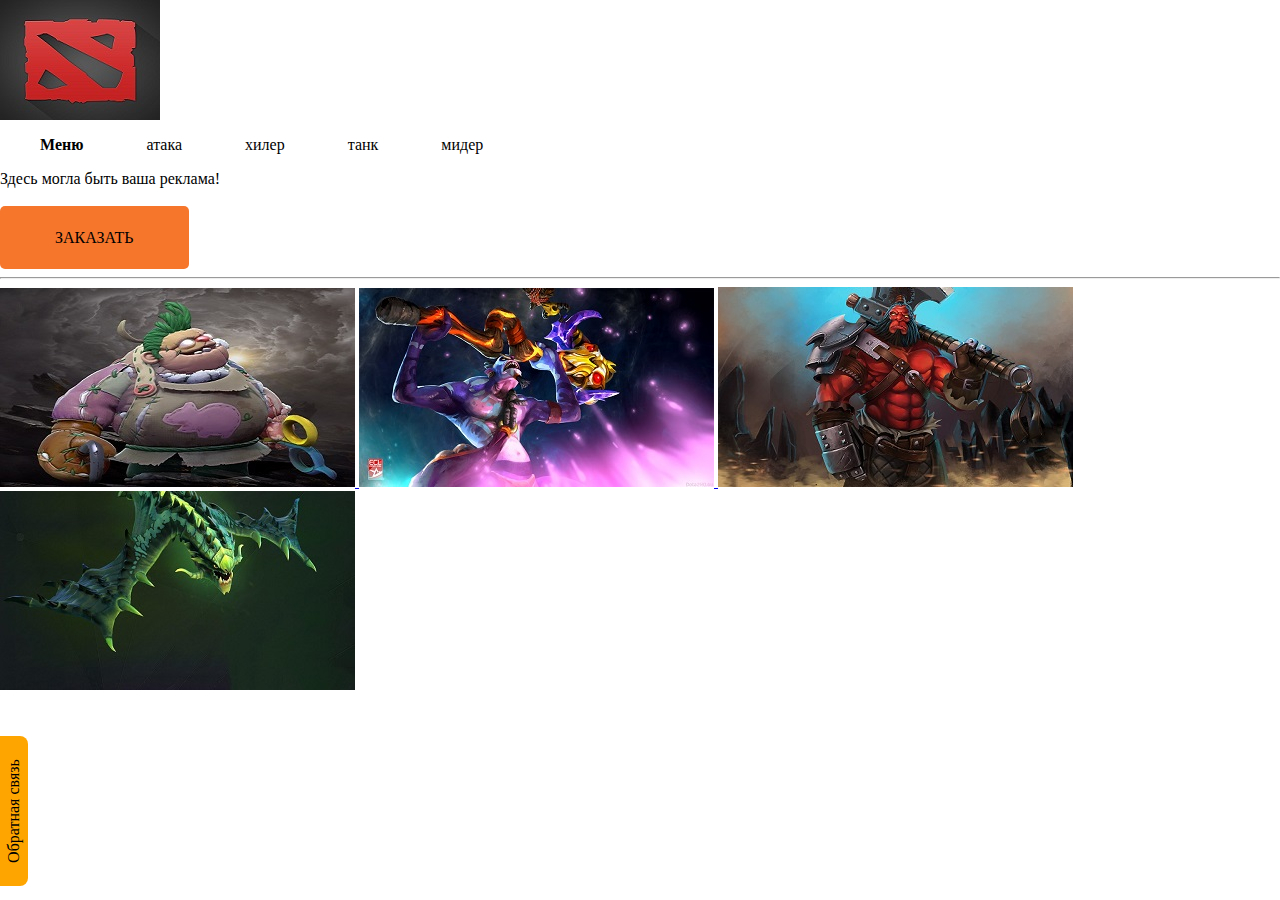
<file: index.html>
<!DOCKTYPE html> 
<html lang="ru"> 
<head> 
    <meta charset="UTF-8" /> 
    <title>a variety of heroes in Dota 2</title> 
    <link rel="stylesheet" href="style.css" /> 
    </head> 
    <body> 
        <header> 
        <a href="#"> 
        <img src="dota2.jpg" alt="logo"/> 
        </a> 
        <nav> 
            <ul class="menu-list"> 
            <li class="menu-item active"><a href="index.html">Меню</a></li> 
            <li class="menu-item"><a href="atac.html">атака</a></li> 
            <li class="menu-item"><a href="hil.html">хилер</a></li> 
            <li class="menu-item"><a href="tank.html">танк</a></li> 
            <li class="menu-item"><a href="mid.html">мидер</a></li> 
            </ul> 
       </nav> 
    </header> 
        <main> 
           Здесь могла быть ваша реклама! 
            <blockquote class="quote"> 

            </blockquote> 
            <button class="button-order">ЗАКАЗАТЬ</button> 
        </main> 
        <hr> 
        <a href="#"> 
             <img src="atac.jpg" alt="атака"/> 
             <img src="hil.jpg" alt="хилер"/> 
             <img src="tank.jpeg" alt="танк"/> 
             <img src="mid.jpg" alt="мидер"/> 
        </a> 
        <div id="callback"> 
            <p>Наши соц сети для обратной связи:<strong> @mail:feedback74@mail.ru</strong>; По поводу вопросов по проэкту вы можете сообщить на почту и вам все поясним.</p> 
     </div> 
    </body> 
</html>
</file>
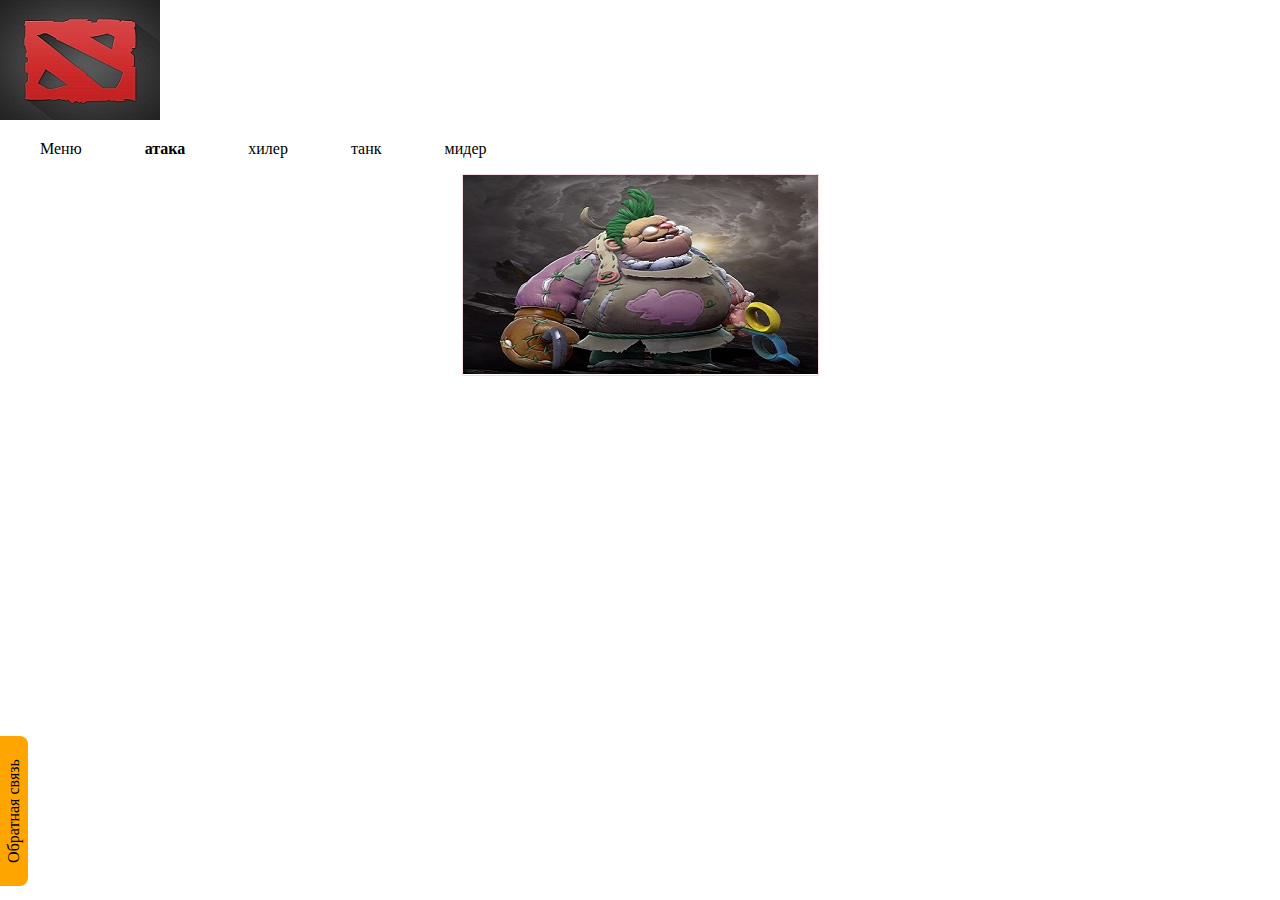
<file: atac.html>
<!DOCTYPE html>
<html lang="en">
 <head>
   <meta charset="UTF-8" />
   <meta
            name="viewport"
            content="width=device-width, user-scalable=no, initial-scale=1.0, maximum-scale=1.0, minimum-scale=1.0"
   />
   <meta http-equiv="X-UA-Compatible" content="ie=edge" />
   <link rel="stylesheet" href="style.css" />
   <title>атакующий</title>
 </head>
 <body>
    <header>
    <a href="#">
        <img src="dota2.jpg" alt="logo"/>
        </a>
    <nav>
        <ul class="menu-list"> 
            <li class="menu-item"><a href="index.html">Меню</a></li> 
            <li class="menu-item active"><a href="atac.html">атака</a></li> 
            <li class="menu-item"><a href="hil.html">хилер</a></li> 
            <li class="menu-item"><a href="tank.html">танк</a></li> 
            <li class="menu-item"><a href="mid.html">мидер</a></li> 
            </ul> 
   </nav>
</header>
     <div class="card">
 <div class="product">
     <img src="atac.jpg" alt="atac" />
 </div>
 <div class="description">
   <h2>кто такой атакующий герой? </h2>
   <hr>
   <p>
       Это герой который наносит большое количество дамага в кратчайшие секунды 
   </p>
 </div>
</div>
<div id="callback">
    <p>Наши соц сети для обратной связи:<strong> @mail:feedback74@mail.ru</strong>; По поводу вопросов по проэкту вы можете сообщить на почту и вам все поясним.</p>
</div>
 </body>
</html>
</file>
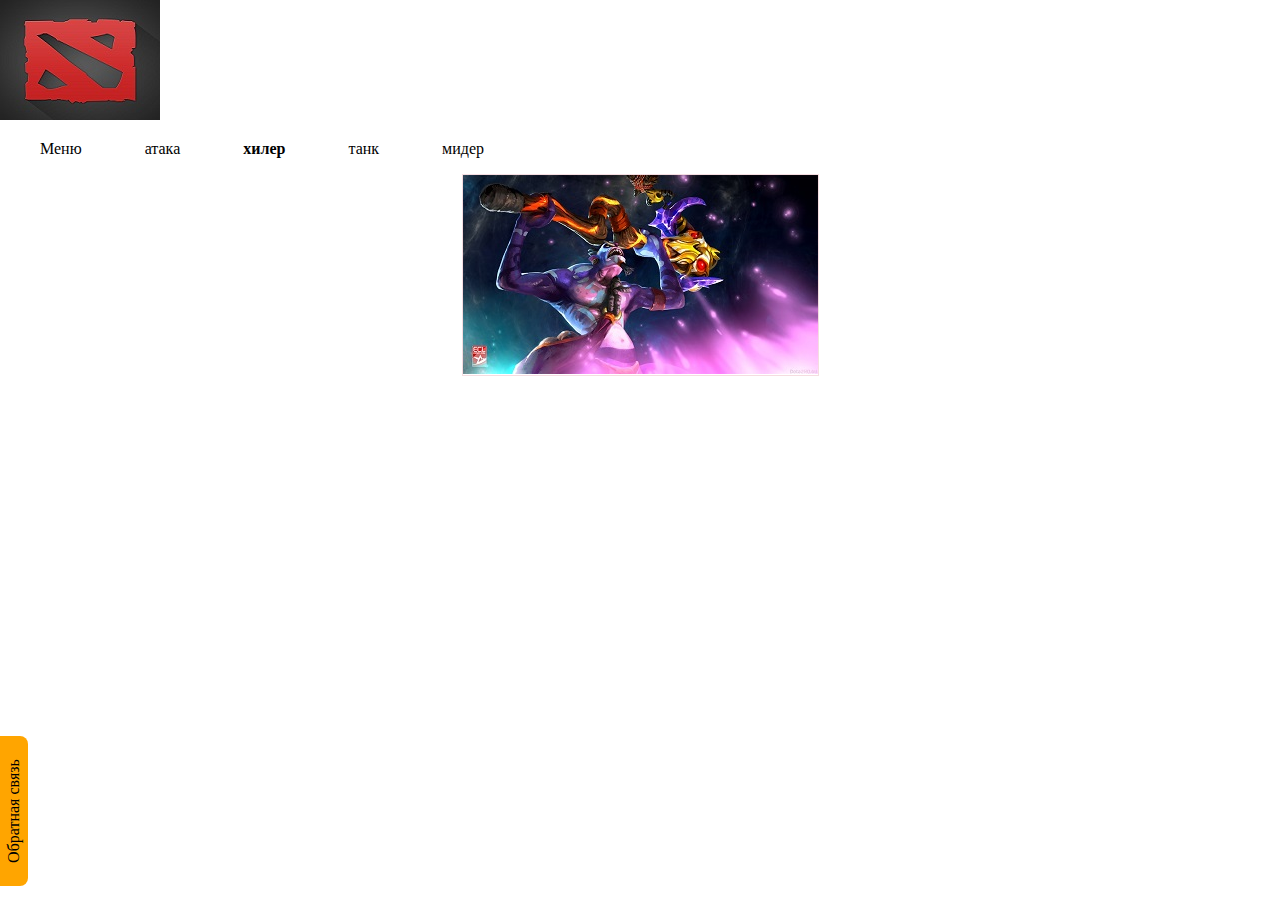
<file: hil.html>
<!DOCTYPE html>
<html lang="en">
 <head>
   <meta charset="UTF-8" />
   <meta
            name="viewport"
            content="width=device-width, user-scalable=no, initial-scale=1.0, maximum-scale=1.0, minimum-scale=1.0"
   />
   <meta http-equiv="X-UA-Compatible" content="ie=edge" />
   <link rel="stylesheet" href="style.css" />
   <title>хилер</title>
 </head>
 <body>
    <header>
    <a href="#">
        <img src="dota2.jpg" alt="logo"/>
        </a>
    <nav>
        <ul class="menu-list"> 
            <li class="menu-item"><a href="index.html">Меню</a></li> 
            <li class="menu-item"><a href="atac.html">атака</a></li> 
            <li class="menu-item active"><a href="hil.html">хилер</a></li> 
            <li class="menu-item"><a href="tank.html">танк</a></li> 
            <li class="menu-item"><a href="mid.html">мидер</a></li> 
            </ul> 
   </nav>
</header>
     <div class="card">
 <div class="product">
     <img src="hil.jpg" alt="хилер" />
 </div>
 <div class="description">
   <h2>кто такой хилер?</h2>
   <hr>
   <p>
      хилер важный игрок команд, который обеспечивает всех своих союзников пасивным лечением
   </p>
 </div>
</div>
<div id="callback">
    <p>Наши соц сети для обратной связи:<strong> @mail:feedback74@mail.ru</strong>; По поводу вопросов по проэкту вы можете сообщить на почту и вам все поясним.</p>
</div>
 </body>
</html>
</file>
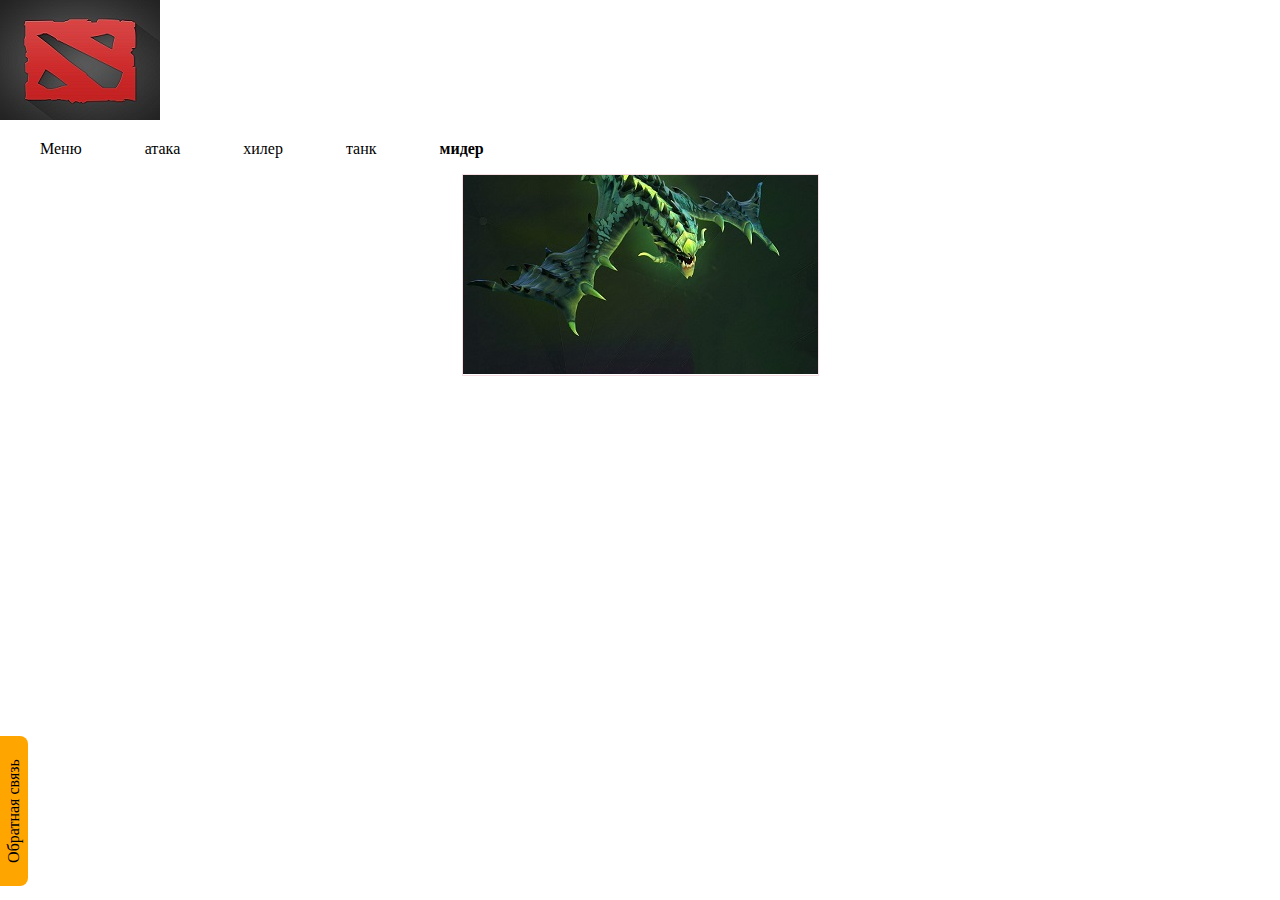
<file: mid.html>
<!DOCTYPE html>
<html lang="en">
 <head>
   <meta charset="UTF-8" />
   <meta
            name="viewport"
            content="width=device-width, user-scalable=no, initial-scale=1.0, maximum-scale=1.0, minimum-scale=1.0"
   />
   <meta http-equiv="X-UA-Compatible" content="ie=edge" />
   <link rel="stylesheet" href="style.css" />
   <title>мидер</title>
 </head>
 <body>
    <header>
    <a href="#">
        <img src="dota2.jpg" alt="logo"/>
        </a>
    <nav>
        <ul class="menu-list"> 
            <li class="menu-item"><a href="index.html">Меню</a></li> 
            <li class="menu-item"><a href="atac.html">атака</a></li> 
            <li class="menu-item"><a href="hil.html">хилер</a></li> 
            <li class="menu-item"><a href="tank.html">танк</a></li> 
            <li class="menu-item active"><a href="mid.html">мидер</a></li> 
            </ul> 
   </nav>
</header>
     <div class="card">
 <div class="product">
     <img src="mid.jpg" alt="mid" />
 </div>
 <div class="description">
   <h2>кто такой мидер? </h2>
   <hr>
   <p>
       Этот герой стоящий в центре карты получая больше всего опыта на линии.
   </p>
 </div>
</div>
<div id="callback">
    <p>Наши соц сети для обратной связи:<strong> @mail:feedback74@mail.ru</strong>; По поводу вопросов по проэкту вы можете сообщить на почту и вам все поясним.</p>
</div>
 </body>
</html>
</file>
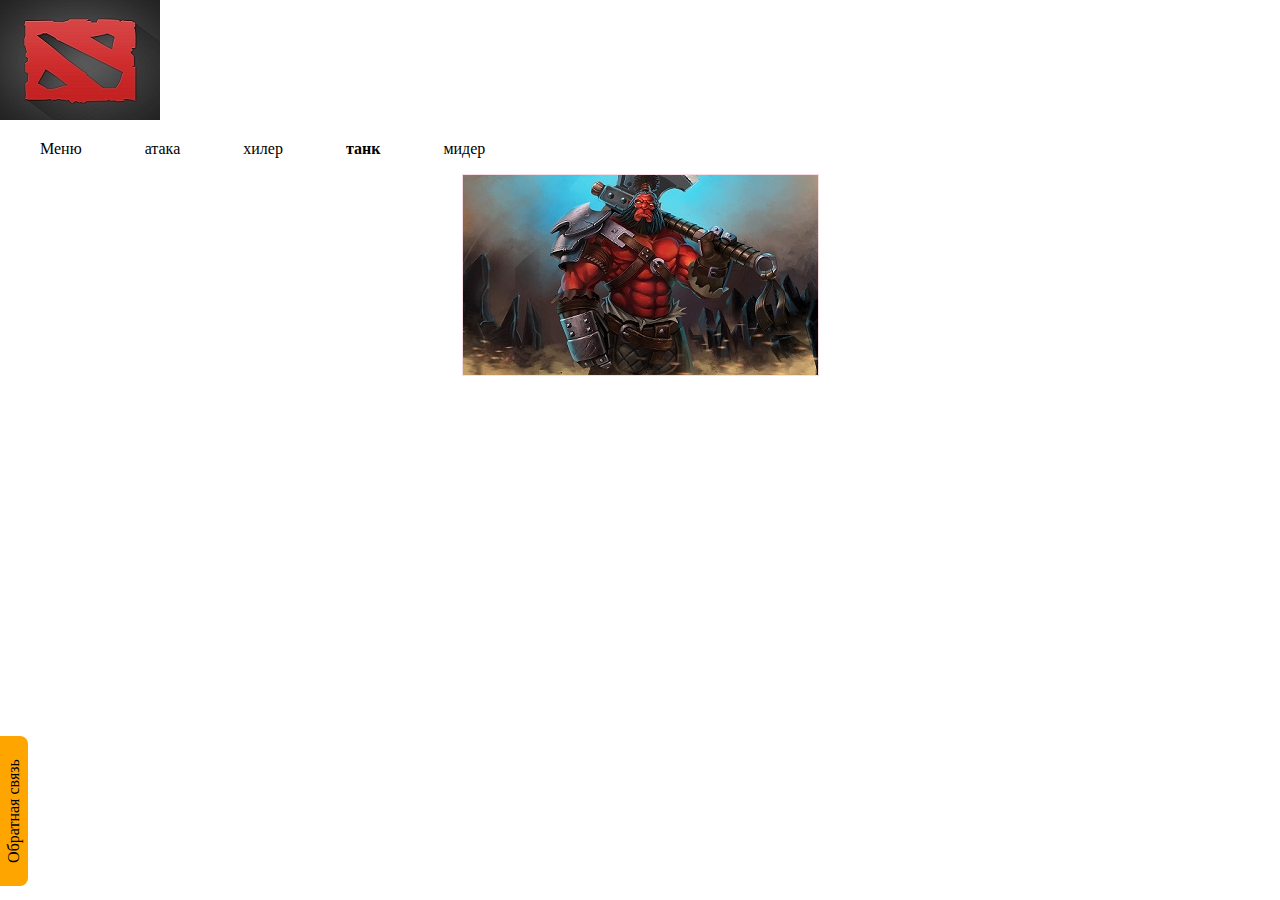
<file: tank.html>
<!DOCTYPE html>
<html lang="en">
 <head>
   <meta charset="UTF-8" />
   <meta
            name="viewport"
            content="width=device-width, user-scalable=no, initial-scale=1.0, maximum-scale=1.0, minimum-scale=1.0"
   />
   <meta http-equiv="X-UA-Compatible" content="ie=edge" />
   <link rel="stylesheet" href="style.css" />
   <title>танк</title>
 </head>
 <body>
    <header>
    <a href="#">
        <img src="dota2.jpg" alt="logo"/>
        </a>
    <nav>
        <ul class="menu-list"> 
            <li class="menu-item"><a href="index.html">Меню</a></li> 
            <li class="menu-item"><a href="atac.html">атака</a></li> 
            <li class="menu-item"><a href="hil.html">хилер</a></li> 
            <li class="menu-item active"><a href="tank.html">танк</a></li> 
            <li class="menu-item"><a href="mid.html">мидер</a></li> 
            </ul> 
   </nav>
</header>
     <div class="card">
 <div class="product">
     <img src="tank.jpeg" alt="tank" />
 </div>
 <div class="description">
   <h2>кто такой танк? </h2>
   <hr>
   <p>
       Этот герой входит в битву первым нанося большое количество урона по области
   </p>
 </div>
</div>
<div id="callback">
    <p>Наши соц сети для обратной связи:<strong> @mail:feedback74@mail.ru</strong>; По поводу вопросов по проэкту вы можете сообщить на почту и вам все поясним.</p>
</div>
 </body>
</html>
</file>
<file: style.css>
body {
    max-width: 100%;
    width: 100%;
    margin: auto;
    height: 100%;
    color: black;
}

.header {
    display: flex;
    justify-content: space-around;
    margin-top: 90px;
    margin-bottom: 890px;
}

.menu-list {
    display: flex;
    list-style-type: none;
}

.menu-item:not(:last-child) {
    margin-right: 63px;
}

.menu-item a{
    text-decoration: none;
    color: black;
}

.active {
    font-weight: bold;
}

.main-text {
    background: black;
    font-weight: 500;
    font-size: 53px;
    line-height: 62px;
    color: black;
}

.quote {
    font-weight: 400;
    font-size: 18px;
    line-height: 21px;
    margin-left: 0;
    opacity: 0.7;
}

.button-order {
    all: unset;
    padding: 22px 55px;
    background: #f6762c;
    border-radius: 5px;
    color: black;
    font-weight: 500;
    font-size: 16px;
    line-height: 19px;
}

.main {
    max-width: 500px;
    color: black;
}


#callback {
    width: 300px;
    height: 150px;
    background-color: grey;
    position: absolute;
    bottom: 30px;
    transform: translateX(-100%);
}

#callback p {
    color: #fff;
    padding: 22px;
}

#callback:after {
    content: 'Обратная связь';
    background-color: orange;
    text-align: center;
    border-radius: 0 0 8px 8px;
    padding: 5px 0;
    width: 150px;
    position: absolute;
    left: 300px;
    transform: rotate(-90deg);
    transform-origin: 0 0;
}

#callback:hover {
 transform: translateX(0%);
 transition: all 0.9s ease;
}


.card {
    width: 355px;
    height: 200px;
    margin: 0 auto;
    position: relative;
    border: 1px solid #f5dde1;
}

.product,
    .description {
     backface-visibility: hidden;
     transition: 1s;
    width: 100%;
    height: 100%;
    position: absolute;
    left: 0;
     top: 0;
    text-align: center;
    background-color: #fff;
}

.description a {
    display: inline-block;
    padding: 10px 30px;
    margin-top: 30px;
    text-decoration: none;
    text-transform: uppercase;
    color: #fff;
    background-color: #f5dde1;
}

.description {
 box-sizing: border-box;
 padding: 40px;
 transform: rotateY(
   180deg
 );
}

.card:hover .product {
 transform: rotateY(180deg);
}
.card:hover .description {
 transform: rotateY(360deg);
}
</file>
